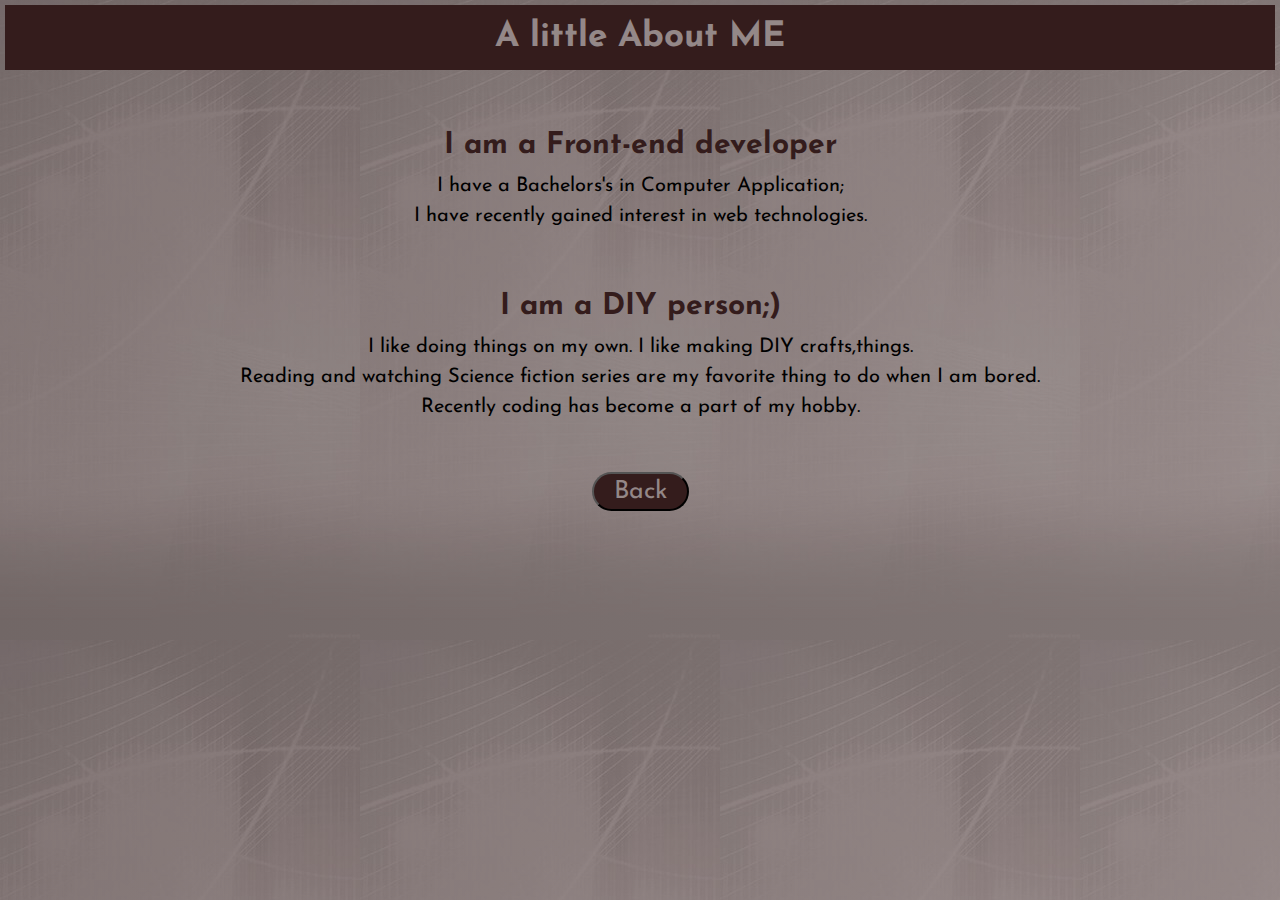
<file: about.html>
<!DOCTYPE html>
<html lang="en">
<head>
    <meta charset="UTF-8">
    <meta http-equiv="X-UA-Compatible" content="IE=edge">
    <meta name="viewport" content="width=device-width, initial-scale=1.0">
    <title>about</title>
    <link rel="stylesheet" href="about.css">
</head>
<body>
    <h1>A little About ME</h1>
    <h3>I am a Front-end developer</h3>
    <p>I have a  Bachelors's in Computer Application;</p>
    <p>I have recently gained interest in web technologies.</p>
    <h3>I am a DIY person;)</h3>
    <p>I like doing things on my own.  I like making DIY crafts,things. <br>
    Reading and watching Science fiction series are my favorite thing to do when I am bored.</p>
    <p>Recently coding has become a part of my hobby.</p>
    <button onclick="window.history.back()">Back</button>
</body>
</html>
</file>
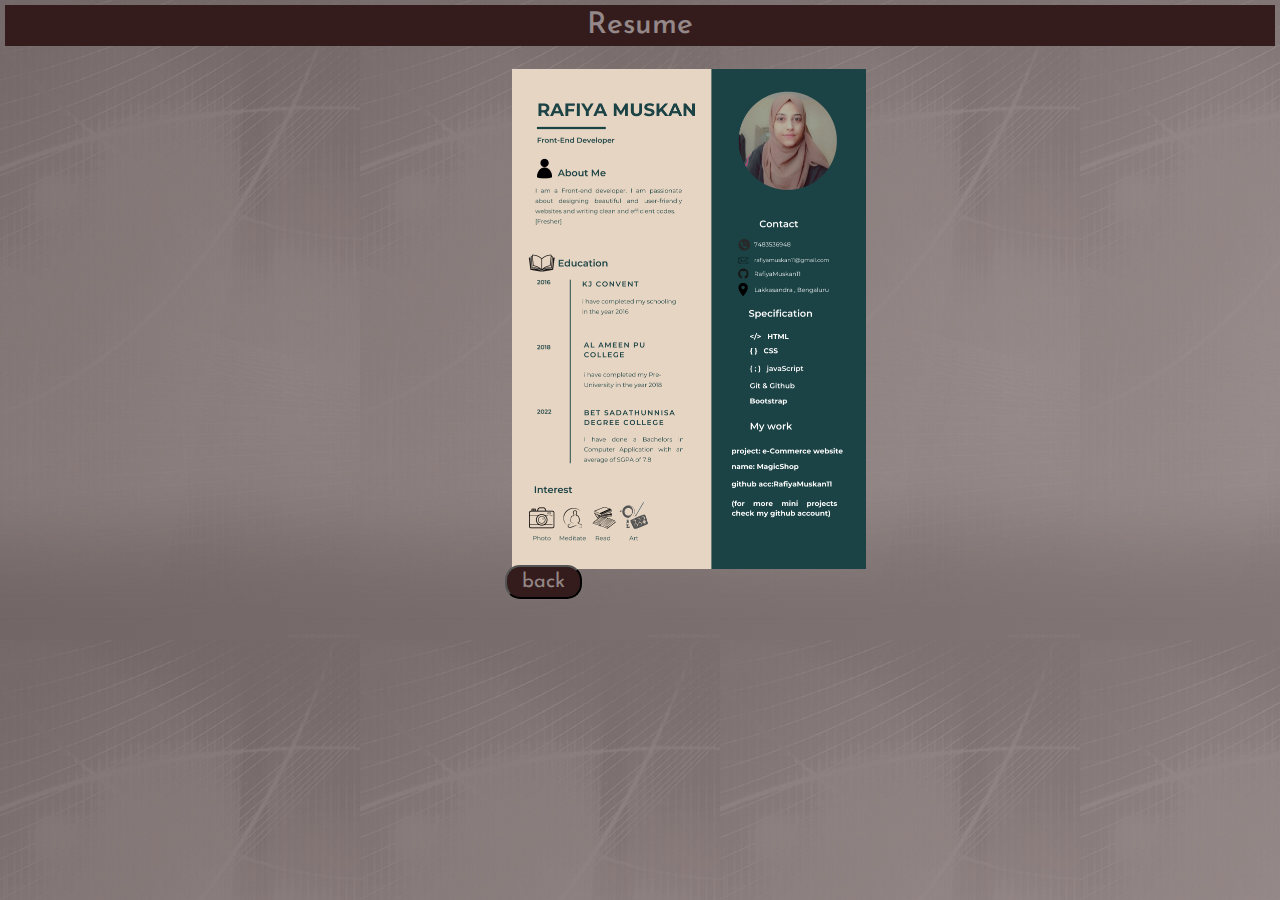
<file: resume.html>
<!DOCTYPE html>
<html lang="en">
<head>
    <meta charset="UTF-8">
    <meta http-equiv="X-UA-Compatible" content="IE=edge">
    <meta name="viewport" content="width=device-width, initial-scale=1.0">
    <title>Resume</title>
    <link rel="stylesheet" href="resume.css">
</head>
<body>
    <h1>Resume</h1>
   <img src="resume.png" alt="resume in the image form">
   <button onclick="window.history.back()">back</button>
</body>
</html>
</file>
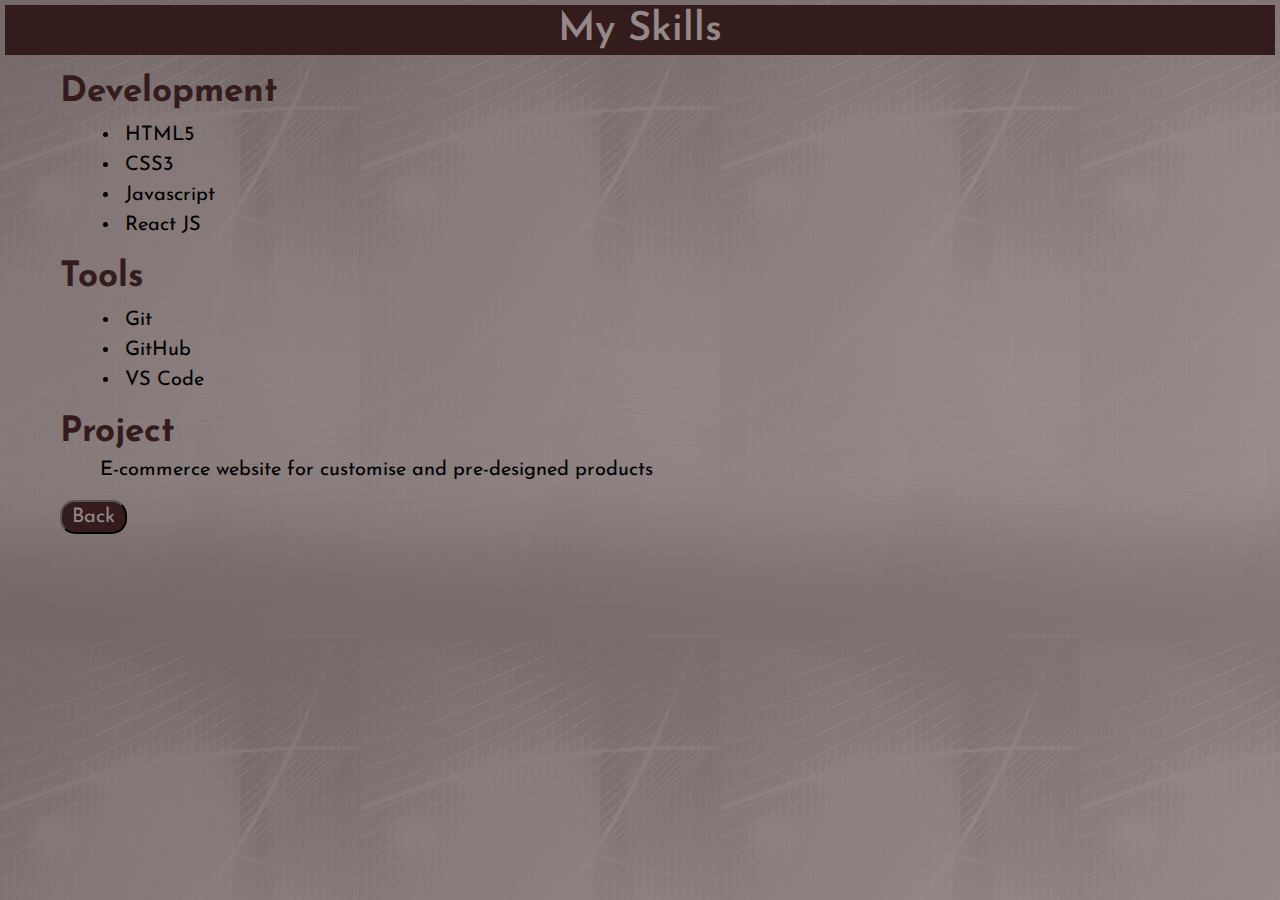
<file: skills.html>
<!DOCTYPE html>
<html lang="en">
<head>
    <meta charset="UTF-8">
    <meta http-equiv="X-UA-Compatible" content="IE=edge">
    <meta name="viewport" content="width=device-width, initial-scale=1.0">
    <title>skills</title>
    <link rel="stylesheet" href="skills.css">
</head>
<body>
   <h1>My Skills</h1>
   <div class="dev">
     <h4>Development</h4>
     <ul>
        <li>HTML5</li>
        <li>CSS3</li>
        <li>Javascript</li>
        <li>React JS</li>
     </ul>
   </div>
   <div class="tools">
    <h4>Tools</h4>
    <ul>
      <li>Git</li>
      <li>GitHub</li>
      <li>VS Code</li>
    </ul>
   </div>
   <h4>Project</h4>
   <p>E-commerce website for customise and pre-designed products</p>
   <button onclick="window.history.back()"> Back </button>
</body>
</html>
</file>
<file: about.css>
@import url('https://fonts.googleapis.com/css2?family=Abel&family=Caveat:wght@500&family=Dancing+Script:wght@600&family=Edu+NSW+ACT+Foundation:wght@400;500&family=Josefin+Sans:wght@100;200;300;400;600&display=swap');
*{
    margin: 0;
    padding: 0;
    box-sizing: border-box;
    font-family: 'Abel', sans-serif;
    font-family: 'Caveat', cursive;
    font-family: 'Dancing Script', cursive;
    font-family: 'Edu NSW ACT Foundation', cursive;
    font-family: 'Josefin Sans', sans-serif;
}
body{
  /* background-image: url('bg2.jpg'); */
    background-image: linear-gradient(to left ,rgba(58, 37, 37, 0.5), rgba(27, 6, 6, 0.5)),url('bg2.jpg');
    text-align: center;
}
h1{
    text-align: center;
    background-color: rgb(52, 28, 28);
    color: rgba(245, 245, 245,0.5);
    font-size: 25px;
    /* font-weight: 600; */
    padding: 10px;
    margin: 5px;
}
h3{
    margin: 60px 0 10px 0;
    color: rgb(52, 28, 28);
    font-size: 20px; 
}
p{
    margin: 0 30px;
    font-size: 16px;
    line-height: 30px;
}
button{
    margin: 30px 0 10px 0;
    padding: 5px 10px;
    font-size: 20px;
    color: rgba(245, 245, 245,0.5);
    background-color: rgb(52, 28, 28);
    border-radius: 15px;
}
@media only screen and (min-width: 1024px){
    h1{
        font-size: 35px;
        /* font-weight: 600; */
        padding: 15px; 
    }
    h3{
        font-size: 30px;
    }
    p{
        font-size: 20px;
    }
    button{
        margin: 50px 0 10px 0;
        padding: 5px 20px;
        font-size: 25px;
        border-radius: 20px;
    }
}
</file>
<file: resume.css>
@import url('https://fonts.googleapis.com/css2?family=Abel&family=Caveat:wght@500&family=Dancing+Script:wght@600&family=Edu+NSW+ACT+Foundation:wght@400;500&family=Josefin+Sans:wght@100;200;300;400;600&display=swap');
*{
    margin: 0;
    padding: 0;
    box-sizing: border-box;
    font-family: 'Abel', sans-serif;
    font-family: 'Caveat', cursive;
    font-family: 'Dancing Script', cursive;
    font-family: 'Edu NSW ACT Foundation', cursive;
    font-family: 'Josefin Sans', sans-serif;
}
body{
    background-image: linear-gradient(to left ,rgba(58, 37, 37, 0.5), rgba(27, 6, 6, 0.5)),url('bg2.jpg');
}
h1{
    text-align: center;
    background-color: rgb(52, 28, 28);
    color: rgba(245, 245, 245,0.5);
    font-size: 30px;
    font-weight: 500;
    padding: 5px;
    margin: 5px;
}
img{
    margin: 18px; 
    width: auto;
    height: 500px;
}
button{
    margin: 5px 15px;
    padding: 5px 10px;
    font-size: 20px;
    color: rgba(245, 245, 245,0.5);
    background-color: rgb(52, 28, 28);
    border-radius: 15px;
}
@media only screen and (min-width: 1024px) {
    img{
        margin-left: 40%; 
    }
    button{
        margin-left: -30%;
        padding: 5px 15px;
    }
}
</file>
<file: skills.css>
@import url('https://fonts.googleapis.com/css2?family=Abel&family=Caveat:wght@500&family=Dancing+Script:wght@600&family=Edu+NSW+ACT+Foundation:wght@400;500&family=Josefin+Sans:wght@100;200;300;400;600&display=swap');
*{
    margin: 0;
    padding: 0;
    box-sizing: border-box;
    font-family: 'Abel', sans-serif;
    font-family: 'Caveat', cursive;
    font-family: 'Dancing Script', cursive;
    font-family: 'Edu NSW ACT Foundation', cursive;
    font-family: 'Josefin Sans', sans-serif;
}
body{
    background-image: linear-gradient(to left ,rgba(58, 37, 37, 0.5), rgba(27, 6, 6, 0.5)),url('bg2.jpg');
}
h1{
    text-align: center;
    background-color: rgb(52, 28, 28);
    color: rgba(245, 245, 245,0.5);
    font-size: 40px;
    font-weight: 600;
    padding: 5px;
    margin: 5px;
}
h4{
    margin: 20px 0 10px 60px;
    color: rgb(52, 28, 28);
    font-size: 35px; 
}
li{
    margin-left: 120px;
    font-size: 20px;
    padding: 5px;
}
p{
    margin-left: 100px;  
    font-size: 20px;
}
button{
    margin: 20px 0 10px 60px;
    padding: 5px 10px;
    font-size: 20px;
    color: rgba(245, 245, 245,0.5);
    background-color: rgb(52, 28, 28);
    border-radius: 15px;
}
</file>
